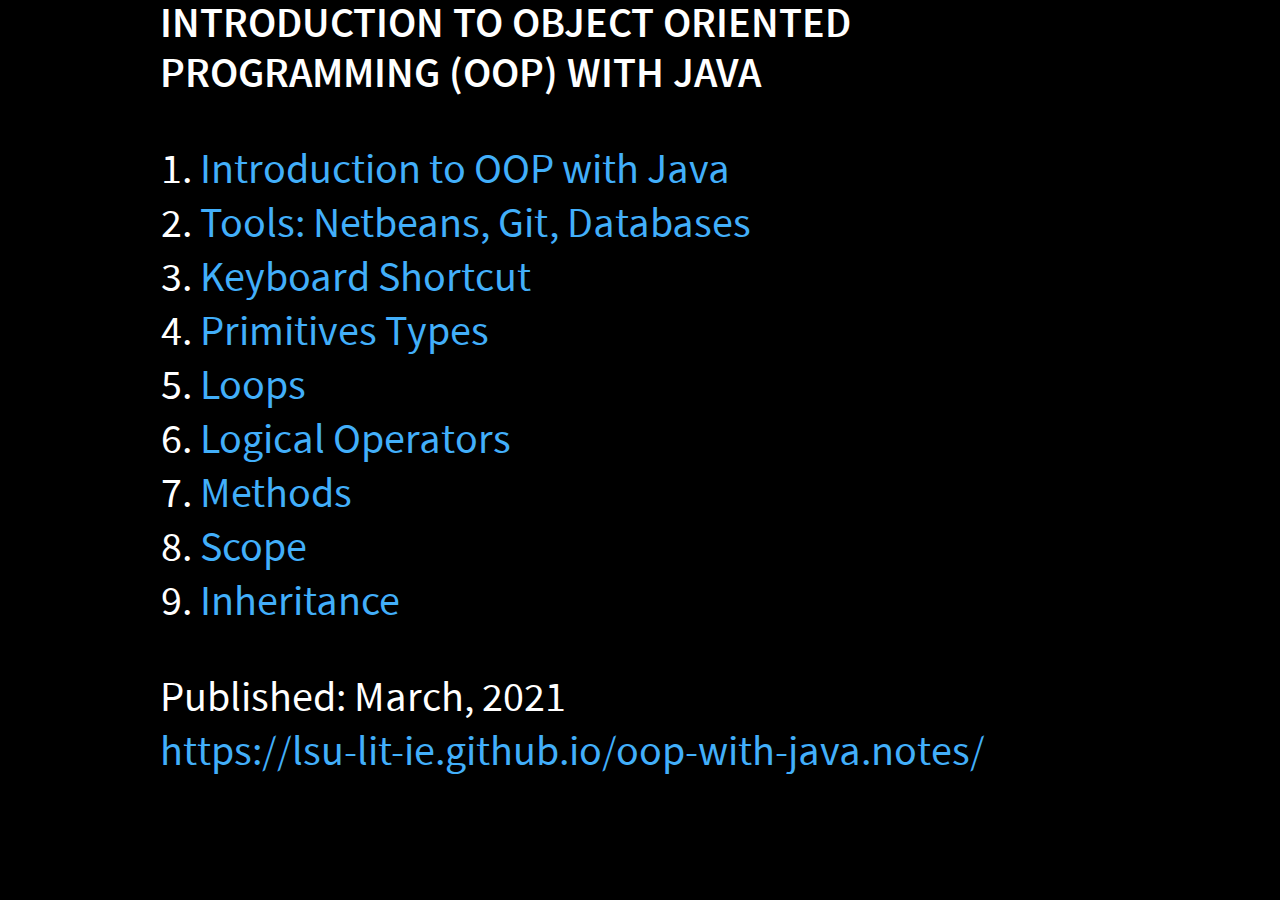
<file: index.html>
<!doctype html>
<html lang="en">

<head>
	<meta charset="utf-8" />
	<meta content="Mark Crowe, mark.crowe@lit.ie" name="author" />
	<meta content="March 24, 2021" name="date" />
	<meta content="Introduction to Object Oriented Programming with Java." name="description" />
	<meta content="Java, Object Oriented Programming, Programming" name="keywords" />
	<meta content="EN" name="language" />
	<meta content="General" name="rating" />
	<meta content="mark.crowe@lit.ie" name="reply-to" />
	<meta content="Wednesday, March 24th, 2021, 13:00" name="revised" />
	<meta content="index,follow" name="robots" />
	<meta content="Introduction to Object Oriented Programming with Java" name="subject" />
	<meta content="Introduction to Object Oriented Programming with Java" name="summary" />
	<meta content="Java" name="topic" />
	<meta content="width=device-width, initial-scale=1.0, maximum-scale=1.0, user-scalable=no" name="viewport" />
	<meta content="https://lsu-lit-ie.github.io/oop-with-java.notes/" name="url" />
	<link href="src/favicon/apple-touch-icon.png" rel="apple-touch-icon" sizes="120x120" />
	<link href="src/favicon/favicon-16x16.png" rel="icon" sizes="16x16" type="image/png" />
	<link href="src/favicon/favicon-32x32.png" rel="icon" sizes="32x32" type="image/png" />
	<link color="#d71d1e" href="src/favicon/safari-pinned-tab.svg" rel="mask-icon" />
	<link href="favicon.ico" rel="shortcut icon" />
	<link rel="stylesheet" href="reveal.js/dist/reset.css" />
	<link rel="stylesheet" href="reveal.js/dist/reveal.css" />
	<link rel="stylesheet" href="reveal.js/dist/theme/black.css" id="theme" />
	<link rel="stylesheet" href="reveal.js/plugin/highlight/monokai.css" id="highlight-theme" />
	<link rel="stylesheet" href="src/css/stylesheet.css" />
	<title>Introduction to Object Oriented Programming with Java</title>
</head>

<body class="title-page">
	<h1>Introduction to Object Oriented Programming (OOP) with Java</h1>
	<ol>
		<li><a href="introduction-to-oop-with-java.html">Introduction to OOP with Java</a></li>
		<li><a href="tools.html">Tools: Netbeans, Git, Databases</a></li>
		<li><a href="keyboard-shortcut.html">Keyboard Shortcut</a></li>
		<li><a href="primitives-types.html">Primitives Types</a></li>
		<li><a href="loops.html">Loops</a></li>
		<li><a href="logical-operators.html">Logical Operators</a></li>
		<li><a href="methods.html">Methods</a></li>
		<li><a href="scope.html">Scope</a></li>
		<li><a href="inheritance.html">Inheritance</a></li>
	</ol>
	<footer>
		<small>
			<time datetime="2021-03-01">Published: March, 2021</time><br />
		</small>
		<address>
			<small>
				<a href="https://lsu-lit-ie.github.io/oop-with-java.notes/" rel="bookmark">https://lsu-lit-ie.github.io/oop-with-java.notes/</a>
			</small>
		</address>
	</footer>
</body>

</html>
</file>
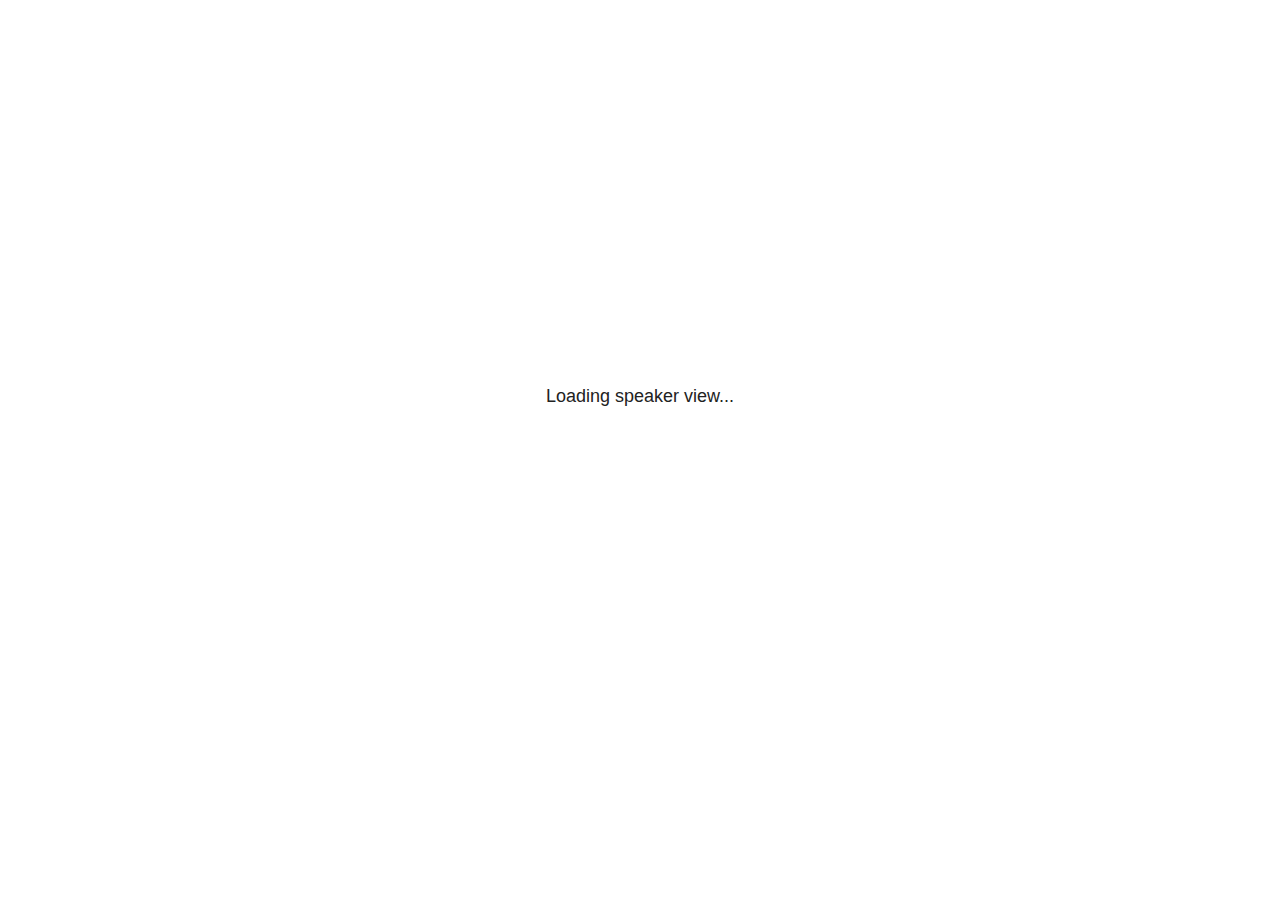
<file: reveal.js/plugin/notes/speaker-view.html>
<html lang="en">
	<head>
		<meta charset="utf-8">

		<title>reveal.js - Speaker View</title>

		<style>
			body {
				font-family: Helvetica;
				font-size: 18px;
			}

			#current-slide,
			#upcoming-slide,
			#speaker-controls {
				padding: 6px;
				box-sizing: border-box;
				-moz-box-sizing: border-box;
			}

			#current-slide iframe,
			#upcoming-slide iframe {
				width: 100%;
				height: 100%;
				border: 1px solid #ddd;
			}

			#current-slide .label,
			#upcoming-slide .label {
				position: absolute;
				top: 10px;
				left: 10px;
				z-index: 2;
			}

			#connection-status {
				position: absolute;
				top: 0;
				left: 0;
				width: 100%;
				height: 100%;
				z-index: 20;
				padding: 30% 20% 20% 20%;
				font-size: 18px;
				color: #222;
				background: #fff;
				text-align: center;
				box-sizing: border-box;
				line-height: 1.4;
			}

			.overlay-element {
				height: 34px;
				line-height: 34px;
				padding: 0 10px;
				text-shadow: none;
				background: rgba( 220, 220, 220, 0.8 );
				color: #222;
				font-size: 14px;
			}

			.overlay-element.interactive:hover {
				background: rgba( 220, 220, 220, 1 );
			}

			#current-slide {
				position: absolute;
				width: 60%;
				height: 100%;
				top: 0;
				left: 0;
				padding-right: 0;
			}

			#upcoming-slide {
				position: absolute;
				width: 40%;
				height: 40%;
				right: 0;
				top: 0;
			}

			/* Speaker controls */
			#speaker-controls {
				position: absolute;
				top: 40%;
				right: 0;
				width: 40%;
				height: 60%;
				overflow: auto;
				font-size: 18px;
			}

				.speaker-controls-time.hidden,
				.speaker-controls-notes.hidden {
					display: none;
				}

				.speaker-controls-time .label,
				.speaker-controls-pace .label,
				.speaker-controls-notes .label {
					text-transform: uppercase;
					font-weight: normal;
					font-size: 0.66em;
					color: #666;
					margin: 0;
				}

				.speaker-controls-time, .speaker-controls-pace {
					border-bottom: 1px solid rgba( 200, 200, 200, 0.5 );
					margin-bottom: 10px;
					padding: 10px 16px;
					padding-bottom: 20px;
					cursor: pointer;
				}

				.speaker-controls-time .reset-button {
					opacity: 0;
					float: right;
					color: #666;
					text-decoration: none;
				}
				.speaker-controls-time:hover .reset-button {
					opacity: 1;
				}

				.speaker-controls-time .timer,
				.speaker-controls-time .clock {
					width: 50%;
				}

				.speaker-controls-time .timer,
				.speaker-controls-time .clock,
				.speaker-controls-time .pacing .hours-value,
				.speaker-controls-time .pacing .minutes-value,
				.speaker-controls-time .pacing .seconds-value {
					font-size: 1.9em;
				}

				.speaker-controls-time .timer {
					float: left;
				}

				.speaker-controls-time .clock {
					float: right;
					text-align: right;
				}

				.speaker-controls-time span.mute {
					opacity: 0.3;
				}

				.speaker-controls-time .pacing-title {
					margin-top: 5px;
				}

				.speaker-controls-time .pacing.ahead {
					color: blue;
				}

				.speaker-controls-time .pacing.on-track {
					color: green;
				}

				.speaker-controls-time .pacing.behind {
					color: red;
				}

				.speaker-controls-notes {
					padding: 10px 16px;
				}

				.speaker-controls-notes .value {
					margin-top: 5px;
					line-height: 1.4;
					font-size: 1.2em;
				}

			/* Layout selector */
			#speaker-layout {
				position: absolute;
				top: 10px;
				right: 10px;
				color: #222;
				z-index: 10;
			}
				#speaker-layout select {
					position: absolute;
					width: 100%;
					height: 100%;
					top: 0;
					left: 0;
					border: 0;
					box-shadow: 0;
					cursor: pointer;
					opacity: 0;

					font-size: 1em;
					background-color: transparent;

					-moz-appearance: none;
					-webkit-appearance: none;
					-webkit-tap-highlight-color: rgba(0, 0, 0, 0);
				}

				#speaker-layout select:focus {
					outline: none;
					box-shadow: none;
				}

			.clear {
				clear: both;
			}

			/* Speaker layout: Wide */
			body[data-speaker-layout="wide"] #current-slide,
			body[data-speaker-layout="wide"] #upcoming-slide {
				width: 50%;
				height: 45%;
				padding: 6px;
			}

			body[data-speaker-layout="wide"] #current-slide {
				top: 0;
				left: 0;
			}

			body[data-speaker-layout="wide"] #upcoming-slide {
				top: 0;
				left: 50%;
			}

			body[data-speaker-layout="wide"] #speaker-controls {
				top: 45%;
				left: 0;
				width: 100%;
				height: 50%;
				font-size: 1.25em;
			}

			/* Speaker layout: Tall */
			body[data-speaker-layout="tall"] #current-slide,
			body[data-speaker-layout="tall"] #upcoming-slide {
				width: 45%;
				height: 50%;
				padding: 6px;
			}

			body[data-speaker-layout="tall"] #current-slide {
				top: 0;
				left: 0;
			}

			body[data-speaker-layout="tall"] #upcoming-slide {
				top: 50%;
				left: 0;
			}

			body[data-speaker-layout="tall"] #speaker-controls {
				padding-top: 40px;
				top: 0;
				left: 45%;
				width: 55%;
				height: 100%;
				font-size: 1.25em;
			}

			/* Speaker layout: Notes only */
			body[data-speaker-layout="notes-only"] #current-slide,
			body[data-speaker-layout="notes-only"] #upcoming-slide {
				display: none;
			}

			body[data-speaker-layout="notes-only"] #speaker-controls {
				padding-top: 40px;
				top: 0;
				left: 0;
				width: 100%;
				height: 100%;
				font-size: 1.25em;
			}

			@media screen and (max-width: 1080px) {
				body[data-speaker-layout="default"] #speaker-controls {
					font-size: 16px;
				}
			}

			@media screen and (max-width: 900px) {
				body[data-speaker-layout="default"] #speaker-controls {
					font-size: 14px;
				}
			}

			@media screen and (max-width: 800px) {
				body[data-speaker-layout="default"] #speaker-controls {
					font-size: 12px;
				}
			}

		</style>
	</head>

	<body>

		<div id="connection-status">Loading speaker view...</div>

		<div id="current-slide"></div>
		<div id="upcoming-slide"><span class="overlay-element label">Upcoming</span></div>
		<div id="speaker-controls">
			<div class="speaker-controls-time">
				<h4 class="label">Time <span class="reset-button">Click to Reset</span></h4>
				<div class="clock">
					<span class="clock-value">0:00 AM</span>
				</div>
				<div class="timer">
					<span class="hours-value">00</span><span class="minutes-value">:00</span><span class="seconds-value">:00</span>
				</div>
				<div class="clear"></div>

				<h4 class="label pacing-title" style="display: none">Pacing – Time to finish current slide</h4>
				<div class="pacing" style="display: none">
					<span class="hours-value">00</span><span class="minutes-value">:00</span><span class="seconds-value">:00</span>
				</div>
			</div>

			<div class="speaker-controls-notes hidden">
				<h4 class="label">Notes</h4>
				<div class="value"></div>
			</div>
		</div>
		<div id="speaker-layout" class="overlay-element interactive">
			<span class="speaker-layout-label"></span>
			<select class="speaker-layout-dropdown"></select>
		</div>

		<script>

			(function() {

				var notes,
					notesValue,
					currentState,
					currentSlide,
					upcomingSlide,
					layoutLabel,
					layoutDropdown,
					pendingCalls = {},
					lastRevealApiCallId = 0,
					connected = false;

				var SPEAKER_LAYOUTS = {
					'default': 'Default',
					'wide': 'Wide',
					'tall': 'Tall',
					'notes-only': 'Notes only'
				};

				setupLayout();

				var connectionStatus = document.querySelector( '#connection-status' );
				var connectionTimeout = setTimeout( function() {
					connectionStatus.innerHTML = 'Error connecting to main window.<br>Please try closing and reopening the speaker view.';
				}, 5000 );

				window.addEventListener( 'message', function( event ) {

					clearTimeout( connectionTimeout );
					connectionStatus.style.display = 'none';

					var data = JSON.parse( event.data );

					// The overview mode is only useful to the reveal.js instance
					// where navigation occurs so we don't sync it
					if( data.state ) delete data.state.overview;

					// Messages sent by the notes plugin inside of the main window
					if( data && data.namespace === 'reveal-notes' ) {
						if( data.type === 'connect' ) {
							handleConnectMessage( data );
						}
						else if( data.type === 'state' ) {
							handleStateMessage( data );
						}
						else if( data.type === 'return' ) {
							pendingCalls[data.callId](data.result);
							delete pendingCalls[data.callId];
						}
					}
					// Messages sent by the reveal.js inside of the current slide preview
					else if( data && data.namespace === 'reveal' ) {
						if( /ready/.test( data.eventName ) ) {
							// Send a message back to notify that the handshake is complete
							window.opener.postMessage( JSON.stringify({ namespace: 'reveal-notes', type: 'connected'} ), '*' );
						}
						else if( /slidechanged|fragmentshown|fragmenthidden|paused|resumed/.test( data.eventName ) && currentState !== JSON.stringify( data.state ) ) {

							window.opener.postMessage( JSON.stringify({ method: 'setState', args: [ data.state ]} ), '*' );

						}
					}

				} );

				/**
				 * Asynchronously calls the Reveal.js API of the main frame.
				 */
				function callRevealApi( methodName, methodArguments, callback ) {

					var callId = ++lastRevealApiCallId;
					pendingCalls[callId] = callback;
					window.opener.postMessage( JSON.stringify( {
						namespace: 'reveal-notes',
						type: 'call',
						callId: callId,
						methodName: methodName,
						arguments: methodArguments
					} ), '*' );

				}

				/**
				 * Called when the main window is trying to establish a
				 * connection.
				 */
				function handleConnectMessage( data ) {

					if( connected === false ) {
						connected = true;

						setupIframes( data );
						setupKeyboard();
						setupNotes();
						setupTimer();
					}

				}

				/**
				 * Called when the main window sends an updated state.
				 */
				function handleStateMessage( data ) {

					// Store the most recently set state to avoid circular loops
					// applying the same state
					currentState = JSON.stringify( data.state );

					// No need for updating the notes in case of fragment changes
					if ( data.notes ) {
						notes.classList.remove( 'hidden' );
						notesValue.style.whiteSpace = data.whitespace;
						if( data.markdown ) {
							notesValue.innerHTML = marked( data.notes );
						}
						else {
							notesValue.innerHTML = data.notes;
						}
					}
					else {
						notes.classList.add( 'hidden' );
					}

					// Update the note slides
					currentSlide.contentWindow.postMessage( JSON.stringify({ method: 'setState', args: [ data.state ] }), '*' );
					upcomingSlide.contentWindow.postMessage( JSON.stringify({ method: 'setState', args: [ data.state ] }), '*' );
					upcomingSlide.contentWindow.postMessage( JSON.stringify({ method: 'next' }), '*' );

				}

				// Limit to max one state update per X ms
				handleStateMessage = debounce( handleStateMessage, 200 );

				/**
				 * Forward keyboard events to the current slide window.
				 * This enables keyboard events to work even if focus
				 * isn't set on the current slide iframe.
				 *
				 * Block F5 default handling, it reloads and disconnects
				 * the speaker notes window.
				 */
				function setupKeyboard() {

					document.addEventListener( 'keydown', function( event ) {
						if( event.keyCode === 116 || ( event.metaKey && event.keyCode === 82 ) ) {
							event.preventDefault();
							return false;
						}
						currentSlide.contentWindow.postMessage( JSON.stringify({ method: 'triggerKey', args: [ event.keyCode ] }), '*' );
					} );

				}

				/**
				 * Creates the preview iframes.
				 */
				function setupIframes( data ) {

					var params = [
						'receiver',
						'progress=false',
						'history=false',
						'transition=none',
						'autoSlide=0',
						'backgroundTransition=none'
					].join( '&' );

					var urlSeparator = /\?/.test(data.url) ? '&' : '?';
					var hash = '#/' + data.state.indexh + '/' + data.state.indexv;
					var currentURL = data.url + urlSeparator + params + '&postMessageEvents=true' + hash;
					var upcomingURL = data.url + urlSeparator + params + '&controls=false' + hash;

					currentSlide = document.createElement( 'iframe' );
					currentSlide.setAttribute( 'width', 1280 );
					currentSlide.setAttribute( 'height', 1024 );
					currentSlide.setAttribute( 'src', currentURL );
					document.querySelector( '#current-slide' ).appendChild( currentSlide );

					upcomingSlide = document.createElement( 'iframe' );
					upcomingSlide.setAttribute( 'width', 640 );
					upcomingSlide.setAttribute( 'height', 512 );
					upcomingSlide.setAttribute( 'src', upcomingURL );
					document.querySelector( '#upcoming-slide' ).appendChild( upcomingSlide );

				}

				/**
				 * Setup the notes UI.
				 */
				function setupNotes() {

					notes = document.querySelector( '.speaker-controls-notes' );
					notesValue = document.querySelector( '.speaker-controls-notes .value' );

				}

				function getTimings( callback ) {

					callRevealApi( 'getSlidesAttributes', [], function ( slideAttributes ) {
						callRevealApi( 'getConfig', [], function ( config ) {
							var totalTime = config.totalTime;
							var minTimePerSlide = config.minimumTimePerSlide || 0;
							var defaultTiming = config.defaultTiming;
							if ((defaultTiming == null) && (totalTime == null)) {
								callback(null);
								return;
							}
							// Setting totalTime overrides defaultTiming
							if (totalTime) {
								defaultTiming = 0;
							}
							var timings = [];
							for ( var i in slideAttributes ) {
								var slide = slideAttributes[ i ];
								var timing = defaultTiming;
								if( slide.hasOwnProperty( 'data-timing' )) {
									var t = slide[ 'data-timing' ];
									timing = parseInt(t);
									if( isNaN(timing) ) {
										console.warn("Could not parse timing '" + t + "' of slide " + i + "; using default of " + defaultTiming);
										timing = defaultTiming;
									}
								}
								timings.push(timing);
							}
							if ( totalTime ) {
								// After we've allocated time to individual slides, we summarize it and
								// subtract it from the total time
								var remainingTime = totalTime - timings.reduce( function(a, b) { return a + b; }, 0 );
								// The remaining time is divided by the number of slides that have 0 seconds
								// allocated at the moment, giving the average time-per-slide on the remaining slides
								var remainingSlides = (timings.filter( function(x) { return x == 0 }) ).length
								var timePerSlide = Math.round( remainingTime / remainingSlides, 0 )
								// And now we replace every zero-value timing with that average
								timings = timings.map( function(x) { return (x==0 ? timePerSlide : x) } );
							}
							var slidesUnderMinimum = timings.filter( function(x) { return (x < minTimePerSlide) } ).length
							if ( slidesUnderMinimum ) {
								message = "The pacing time for " + slidesUnderMinimum + " slide(s) is under the configured minimum of " + minTimePerSlide + " seconds. Check the data-timing attribute on individual slides, or consider increasing the totalTime or minimumTimePerSlide configuration options (or removing some slides).";
								alert(message);
							}
							callback( timings );
						} );
					} );

				}

				/**
				 * Return the number of seconds allocated for presenting
				 * all slides up to and including this one.
				 */
				function getTimeAllocated( timings, callback ) {

					callRevealApi( 'getSlidePastCount', [], function ( currentSlide ) {
						var allocated = 0;
						for (var i in timings.slice(0, currentSlide + 1)) {
							allocated += timings[i];
						}
						callback( allocated );
					} );

				}

				/**
				 * Create the timer and clock and start updating them
				 * at an interval.
				 */
				function setupTimer() {

					var start = new Date(),
					timeEl = document.querySelector( '.speaker-controls-time' ),
					clockEl = timeEl.querySelector( '.clock-value' ),
					hoursEl = timeEl.querySelector( '.hours-value' ),
					minutesEl = timeEl.querySelector( '.minutes-value' ),
					secondsEl = timeEl.querySelector( '.seconds-value' ),
					pacingTitleEl = timeEl.querySelector( '.pacing-title' ),
					pacingEl = timeEl.querySelector( '.pacing' ),
					pacingHoursEl = pacingEl.querySelector( '.hours-value' ),
					pacingMinutesEl = pacingEl.querySelector( '.minutes-value' ),
					pacingSecondsEl = pacingEl.querySelector( '.seconds-value' );

					var timings = null;
					getTimings( function ( _timings ) {

						timings = _timings;
						if (_timings !== null) {
							pacingTitleEl.style.removeProperty('display');
							pacingEl.style.removeProperty('display');
						}

						// Update once directly
						_updateTimer();

						// Then update every second
						setInterval( _updateTimer, 1000 );

					} );


					function _resetTimer() {

						if (timings == null) {
							start = new Date();
							_updateTimer();
						}
						else {
							// Reset timer to beginning of current slide
							getTimeAllocated( timings, function ( slideEndTimingSeconds ) {
								var slideEndTiming = slideEndTimingSeconds * 1000;
								callRevealApi( 'getSlidePastCount', [], function ( currentSlide ) {
									var currentSlideTiming = timings[currentSlide] * 1000;
									var previousSlidesTiming = slideEndTiming - currentSlideTiming;
									var now = new Date();
									start = new Date(now.getTime() - previousSlidesTiming);
									_updateTimer();
								} );
							} );
						}

					}

					timeEl.addEventListener( 'click', function() {
						_resetTimer();
						return false;
					} );

					function _displayTime( hrEl, minEl, secEl, time) {

						var sign = Math.sign(time) == -1 ? "-" : "";
						time = Math.abs(Math.round(time / 1000));
						var seconds = time % 60;
						var minutes = Math.floor( time / 60 ) % 60 ;
						var hours = Math.floor( time / ( 60 * 60 )) ;
						hrEl.innerHTML = sign + zeroPadInteger( hours );
						if (hours == 0) {
							hrEl.classList.add( 'mute' );
						}
						else {
							hrEl.classList.remove( 'mute' );
						}
						minEl.innerHTML = ':' + zeroPadInteger( minutes );
						if (hours == 0 && minutes == 0) {
							minEl.classList.add( 'mute' );
						}
						else {
							minEl.classList.remove( 'mute' );
						}
						secEl.innerHTML = ':' + zeroPadInteger( seconds );
					}

					function _updateTimer() {

						var diff, hours, minutes, seconds,
						now = new Date();

						diff = now.getTime() - start.getTime();

						clockEl.innerHTML = now.toLocaleTimeString( 'en-US', { hour12: true, hour: '2-digit', minute:'2-digit' } );
						_displayTime( hoursEl, minutesEl, secondsEl, diff );
						if (timings !== null) {
							_updatePacing(diff);
						}

					}

					function _updatePacing(diff) {

						getTimeAllocated( timings, function ( slideEndTimingSeconds ) {
							var slideEndTiming = slideEndTimingSeconds * 1000;

							callRevealApi( 'getSlidePastCount', [], function ( currentSlide ) {
								var currentSlideTiming = timings[currentSlide] * 1000;
								var timeLeftCurrentSlide = slideEndTiming - diff;
								if (timeLeftCurrentSlide < 0) {
									pacingEl.className = 'pacing behind';
								}
								else if (timeLeftCurrentSlide < currentSlideTiming) {
									pacingEl.className = 'pacing on-track';
								}
								else {
									pacingEl.className = 'pacing ahead';
								}
								_displayTime( pacingHoursEl, pacingMinutesEl, pacingSecondsEl, timeLeftCurrentSlide );
							} );
						} );
					}

				}

				/**
				 * Sets up the speaker view layout and layout selector.
				 */
				function setupLayout() {

					layoutDropdown = document.querySelector( '.speaker-layout-dropdown' );
					layoutLabel = document.querySelector( '.speaker-layout-label' );

					// Render the list of available layouts
					for( var id in SPEAKER_LAYOUTS ) {
						var option = document.createElement( 'option' );
						option.setAttribute( 'value', id );
						option.textContent = SPEAKER_LAYOUTS[ id ];
						layoutDropdown.appendChild( option );
					}

					// Monitor the dropdown for changes
					layoutDropdown.addEventListener( 'change', function( event ) {

						setLayout( layoutDropdown.value );

					}, false );

					// Restore any currently persisted layout
					setLayout( getLayout() );

				}

				/**
				 * Sets a new speaker view layout. The layout is persisted
				 * in local storage.
				 */
				function setLayout( value ) {

					var title = SPEAKER_LAYOUTS[ value ];

					layoutLabel.innerHTML = 'Layout' + ( title ? ( ': ' + title ) : '' );
					layoutDropdown.value = value;

					document.body.setAttribute( 'data-speaker-layout', value );

					// Persist locally
					if( supportsLocalStorage() ) {
						window.localStorage.setItem( 'reveal-speaker-layout', value );
					}

				}

				/**
				 * Returns the ID of the most recently set speaker layout
				 * or our default layout if none has been set.
				 */
				function getLayout() {

					if( supportsLocalStorage() ) {
						var layout = window.localStorage.getItem( 'reveal-speaker-layout' );
						if( layout ) {
							return layout;
						}
					}

					// Default to the first record in the layouts hash
					for( var id in SPEAKER_LAYOUTS ) {
						return id;
					}

				}

				function supportsLocalStorage() {

					try {
						localStorage.setItem('test', 'test');
						localStorage.removeItem('test');
						return true;
					}
					catch( e ) {
						return false;
					}

				}

				function zeroPadInteger( num ) {

					var str = '00' + parseInt( num );
					return str.substring( str.length - 2 );

				}

				/**
				 * Limits the frequency at which a function can be called.
				 */
				function debounce( fn, ms ) {

					var lastTime = 0,
						timeout;

					return function() {

						var args = arguments;
						var context = this;

						clearTimeout( timeout );

						var timeSinceLastCall = Date.now() - lastTime;
						if( timeSinceLastCall > ms ) {
							fn.apply( context, args );
							lastTime = Date.now();
						}
						else {
							timeout = setTimeout( function() {
								fn.apply( context, args );
								lastTime = Date.now();
							}, ms - timeSinceLastCall );
						}

					}

				}

			})();

		</script>
	</body>
</html>
</file>
<file: reveal.js/dist/reveal.css>
/*!
* reveal.js 4.1.0
* https://revealjs.com
* MIT licensed
*
* Copyright (C) 2020 Hakim El Hattab, https://hakim.se
*/
.reveal .r-stretch,.reveal .stretch{max-width:none;max-height:none}.reveal pre.r-stretch code,.reveal pre.stretch code{height:100%;max-height:100%;box-sizing:border-box}.reveal .r-fit-text{display:inline-block;white-space:nowrap}.reveal .r-stack{display:grid}.reveal .r-stack>*{grid-area:1/1;margin:auto}.reveal .r-hstack,.reveal .r-vstack{display:flex}.reveal .r-hstack img,.reveal .r-hstack video,.reveal .r-vstack img,.reveal .r-vstack video{min-width:0;min-height:0;-o-object-fit:contain;object-fit:contain}.reveal .r-vstack{flex-direction:column;align-items:center;justify-content:center}.reveal .r-hstack{flex-direction:row;align-items:center;justify-content:center}.reveal .items-stretch{align-items:stretch}.reveal .items-start{align-items:flex-start}.reveal .items-center{align-items:center}.reveal .items-end{align-items:flex-end}.reveal .justify-between{justify-content:space-between}.reveal .justify-around{justify-content:space-around}.reveal .justify-start{justify-content:flex-start}.reveal .justify-center{justify-content:center}.reveal .justify-end{justify-content:flex-end}html.reveal-full-page{width:100%;height:100%;height:100vh;height:calc(var(--vh,1vh) * 100);overflow:hidden}.reveal-viewport{height:100%;overflow:hidden;position:relative;line-height:1;margin:0;background-color:#fff;color:#000}.reveal .slides section .fragment{opacity:0;visibility:hidden;transition:all .2s ease;will-change:opacity}.reveal .slides section .fragment.visible{opacity:1;visibility:inherit}.reveal .slides section .fragment.disabled{transition:none}.reveal .slides section .fragment.grow{opacity:1;visibility:inherit}.reveal .slides section .fragment.grow.visible{transform:scale(1.3)}.reveal .slides section .fragment.shrink{opacity:1;visibility:inherit}.reveal .slides section .fragment.shrink.visible{transform:scale(.7)}.reveal .slides section .fragment.zoom-in{transform:scale(.1)}.reveal .slides section .fragment.zoom-in.visible{transform:none}.reveal .slides section .fragment.fade-out{opacity:1;visibility:inherit}.reveal .slides section .fragment.fade-out.visible{opacity:0;visibility:hidden}.reveal .slides section .fragment.semi-fade-out{opacity:1;visibility:inherit}.reveal .slides section .fragment.semi-fade-out.visible{opacity:.5;visibility:inherit}.reveal .slides section .fragment.strike{opacity:1;visibility:inherit}.reveal .slides section .fragment.strike.visible{text-decoration:line-through}.reveal .slides section .fragment.fade-up{transform:translate(0,40px)}.reveal .slides section .fragment.fade-up.visible{transform:translate(0,0)}.reveal .slides section .fragment.fade-down{transform:translate(0,-40px)}.reveal .slides section .fragment.fade-down.visible{transform:translate(0,0)}.reveal .slides section .fragment.fade-right{transform:translate(-40px,0)}.reveal .slides section .fragment.fade-right.visible{transform:translate(0,0)}.reveal .slides section .fragment.fade-left{transform:translate(40px,0)}.reveal .slides section .fragment.fade-left.visible{transform:translate(0,0)}.reveal .slides section .fragment.current-visible,.reveal .slides section .fragment.fade-in-then-out{opacity:0;visibility:hidden}.reveal .slides section .fragment.current-visible.current-fragment,.reveal .slides section .fragment.fade-in-then-out.current-fragment{opacity:1;visibility:inherit}.reveal .slides section .fragment.fade-in-then-semi-out{opacity:0;visibility:hidden}.reveal .slides section .fragment.fade-in-then-semi-out.visible{opacity:.5;visibility:inherit}.reveal .slides section .fragment.fade-in-then-semi-out.current-fragment{opacity:1;visibility:inherit}.reveal .slides section .fragment.highlight-blue,.reveal .slides section .fragment.highlight-current-blue,.reveal .slides section .fragment.highlight-current-green,.reveal .slides section .fragment.highlight-current-red,.reveal .slides section .fragment.highlight-green,.reveal .slides section .fragment.highlight-red{opacity:1;visibility:inherit}.reveal .slides section .fragment.highlight-red.visible{color:#ff2c2d}.reveal .slides section .fragment.highlight-green.visible{color:#17ff2e}.reveal .slides section .fragment.highlight-blue.visible{color:#1b91ff}.reveal .slides section .fragment.highlight-current-red.current-fragment{color:#ff2c2d}.reveal .slides section .fragment.highlight-current-green.current-fragment{color:#17ff2e}.reveal .slides section .fragment.highlight-current-blue.current-fragment{color:#1b91ff}.reveal:after{content:"";font-style:italic}.reveal iframe{z-index:1}.reveal a{position:relative}@keyframes bounce-right{0%,10%,25%,40%,50%{transform:translateX(0)}20%{transform:translateX(10px)}30%{transform:translateX(-5px)}}@keyframes bounce-left{0%,10%,25%,40%,50%{transform:translateX(0)}20%{transform:translateX(-10px)}30%{transform:translateX(5px)}}@keyframes bounce-down{0%,10%,25%,40%,50%{transform:translateY(0)}20%{transform:translateY(10px)}30%{transform:translateY(-5px)}}.reveal .controls{display:none;position:absolute;top:auto;bottom:12px;right:12px;left:auto;z-index:11;color:#000;pointer-events:none;font-size:10px}.reveal .controls button{position:absolute;padding:0;background-color:transparent;border:0;outline:0;cursor:pointer;color:currentColor;transform:scale(.9999);transition:color .2s ease,opacity .2s ease,transform .2s ease;z-index:2;pointer-events:auto;font-size:inherit;visibility:hidden;opacity:0;-webkit-appearance:none;-webkit-tap-highlight-color:transparent}.reveal .controls .controls-arrow:after,.reveal .controls .controls-arrow:before{content:"";position:absolute;top:0;left:0;width:2.6em;height:.5em;border-radius:.25em;background-color:currentColor;transition:all .15s ease,background-color .8s ease;transform-origin:.2em 50%;will-change:transform}.reveal .controls .controls-arrow{position:relative;width:3.6em;height:3.6em}.reveal .controls .controls-arrow:before{transform:translateX(.5em) translateY(1.55em) rotate(45deg)}.reveal .controls .controls-arrow:after{transform:translateX(.5em) translateY(1.55em) rotate(-45deg)}.reveal .controls .controls-arrow:hover:before{transform:translateX(.5em) translateY(1.55em) rotate(40deg)}.reveal .controls .controls-arrow:hover:after{transform:translateX(.5em) translateY(1.55em) rotate(-40deg)}.reveal .controls .controls-arrow:active:before{transform:translateX(.5em) translateY(1.55em) rotate(36deg)}.reveal .controls .controls-arrow:active:after{transform:translateX(.5em) translateY(1.55em) rotate(-36deg)}.reveal .controls .navigate-left{right:6.4em;bottom:3.2em;transform:translateX(-10px)}.reveal .controls .navigate-left.highlight{animation:bounce-left 2s 50 both ease-out}.reveal .controls .navigate-right{right:0;bottom:3.2em;transform:translateX(10px)}.reveal .controls .navigate-right .controls-arrow{transform:rotate(180deg)}.reveal .controls .navigate-right.highlight{animation:bounce-right 2s 50 both ease-out}.reveal .controls .navigate-up{right:3.2em;bottom:6.4em;transform:translateY(-10px)}.reveal .controls .navigate-up .controls-arrow{transform:rotate(90deg)}.reveal .controls .navigate-down{right:3.2em;bottom:-1.4em;padding-bottom:1.4em;transform:translateY(10px)}.reveal .controls .navigate-down .controls-arrow{transform:rotate(-90deg)}.reveal .controls .navigate-down.highlight{animation:bounce-down 2s 50 both ease-out}.reveal .controls[data-controls-back-arrows=faded] .navigate-up.enabled{opacity:.3}.reveal .controls[data-controls-back-arrows=faded] .navigate-up.enabled:hover{opacity:1}.reveal .controls[data-controls-back-arrows=hidden] .navigate-up.enabled{opacity:0;visibility:hidden}.reveal .controls .enabled{visibility:visible;opacity:.9;cursor:pointer;transform:none}.reveal .controls .enabled.fragmented{opacity:.5}.reveal .controls .enabled.fragmented:hover,.reveal .controls .enabled:hover{opacity:1}.reveal:not(.rtl) .controls[data-controls-back-arrows=faded] .navigate-left.enabled{opacity:.3}.reveal:not(.rtl) .controls[data-controls-back-arrows=faded] .navigate-left.enabled:hover{opacity:1}.reveal:not(.rtl) .controls[data-controls-back-arrows=hidden] .navigate-left.enabled{opacity:0;visibility:hidden}.reveal.rtl .controls[data-controls-back-arrows=faded] .navigate-right.enabled{opacity:.3}.reveal.rtl .controls[data-controls-back-arrows=faded] .navigate-right.enabled:hover{opacity:1}.reveal.rtl .controls[data-controls-back-arrows=hidden] .navigate-right.enabled{opacity:0;visibility:hidden}.reveal[data-navigation-mode=linear].has-horizontal-slides .navigate-down,.reveal[data-navigation-mode=linear].has-horizontal-slides .navigate-up{display:none}.reveal:not(.has-vertical-slides) .controls .navigate-left,.reveal[data-navigation-mode=linear].has-horizontal-slides .navigate-left{bottom:1.4em;right:5.5em}.reveal:not(.has-vertical-slides) .controls .navigate-right,.reveal[data-navigation-mode=linear].has-horizontal-slides .navigate-right{bottom:1.4em;right:.5em}.reveal:not(.has-horizontal-slides) .controls .navigate-up{right:1.4em;bottom:5em}.reveal:not(.has-horizontal-slides) .controls .navigate-down{right:1.4em;bottom:.5em}.reveal.has-dark-background .controls{color:#fff}.reveal.has-light-background .controls{color:#000}.reveal.no-hover .controls .controls-arrow:active:before,.reveal.no-hover .controls .controls-arrow:hover:before{transform:translateX(.5em) translateY(1.55em) rotate(45deg)}.reveal.no-hover .controls .controls-arrow:active:after,.reveal.no-hover .controls .controls-arrow:hover:after{transform:translateX(.5em) translateY(1.55em) rotate(-45deg)}@media screen and (min-width:500px){.reveal .controls[data-controls-layout=edges]{top:0;right:0;bottom:0;left:0}.reveal .controls[data-controls-layout=edges] .navigate-down,.reveal .controls[data-controls-layout=edges] .navigate-left,.reveal .controls[data-controls-layout=edges] .navigate-right,.reveal .controls[data-controls-layout=edges] .navigate-up{bottom:auto;right:auto}.reveal .controls[data-controls-layout=edges] .navigate-left{top:50%;left:.8em;margin-top:-1.8em}.reveal .controls[data-controls-layout=edges] .navigate-right{top:50%;right:.8em;margin-top:-1.8em}.reveal .controls[data-controls-layout=edges] .navigate-up{top:.8em;left:50%;margin-left:-1.8em}.reveal .controls[data-controls-layout=edges] .navigate-down{bottom:-.3em;left:50%;margin-left:-1.8em}}.reveal .progress{position:absolute;display:none;height:3px;width:100%;bottom:0;left:0;z-index:10;background-color:rgba(0,0,0,.2);color:#fff}.reveal .progress:after{content:"";display:block;position:absolute;height:10px;width:100%;top:-10px}.reveal .progress span{display:block;height:100%;width:100%;background-color:currentColor;transition:transform .8s cubic-bezier(.26,.86,.44,.985);transform-origin:0 0;transform:scaleX(0)}.reveal .slide-number{position:absolute;display:block;right:8px;bottom:8px;z-index:31;font-family:Helvetica,sans-serif;font-size:12px;line-height:1;color:#fff;background-color:rgba(0,0,0,.4);padding:5px}.reveal .slide-number a{color:currentColor}.reveal .slide-number-delimiter{margin:0 3px}.reveal{position:relative;width:100%;height:100%;overflow:hidden;touch-action:pinch-zoom}.reveal.embedded{touch-action:pan-y}.reveal .slides{position:absolute;width:100%;height:100%;top:0;right:0;bottom:0;left:0;margin:auto;pointer-events:none;overflow:visible;z-index:1;text-align:center;perspective:600px;perspective-origin:50% 40%}.reveal .slides>section{perspective:600px}.reveal .slides>section,.reveal .slides>section>section{display:none;position:absolute;width:100%;pointer-events:auto;z-index:10;transform-style:flat;transition:transform-origin .8s cubic-bezier(.26,.86,.44,.985),transform .8s cubic-bezier(.26,.86,.44,.985),visibility .8s cubic-bezier(.26,.86,.44,.985),opacity .8s cubic-bezier(.26,.86,.44,.985)}.reveal[data-transition-speed=fast] .slides section{transition-duration:.4s}.reveal[data-transition-speed=slow] .slides section{transition-duration:1.2s}.reveal .slides section[data-transition-speed=fast]{transition-duration:.4s}.reveal .slides section[data-transition-speed=slow]{transition-duration:1.2s}.reveal .slides>section.stack{padding-top:0;padding-bottom:0;pointer-events:none;height:100%}.reveal .slides>section.present,.reveal .slides>section>section.present{display:block;z-index:11;opacity:1}.reveal .slides>section:empty,.reveal .slides>section>section:empty,.reveal .slides>section>section[data-background-interactive],.reveal .slides>section[data-background-interactive]{pointer-events:none}.reveal.center,.reveal.center .slides,.reveal.center .slides section{min-height:0!important}.reveal .slides>section:not(.present),.reveal .slides>section>section:not(.present){pointer-events:none}.reveal.overview .slides>section,.reveal.overview .slides>section>section{pointer-events:auto}.reveal .slides>section.future,.reveal .slides>section.past,.reveal .slides>section>section.future,.reveal .slides>section>section.past{opacity:0}.reveal.slide section{-webkit-backface-visibility:hidden;backface-visibility:hidden}.reveal .slides>section[data-transition=slide].past,.reveal .slides>section[data-transition~=slide-out].past,.reveal.slide .slides>section:not([data-transition]).past{transform:translate(-150%,0)}.reveal .slides>section[data-transition=slide].future,.reveal .slides>section[data-transition~=slide-in].future,.reveal.slide .slides>section:not([data-transition]).future{transform:translate(150%,0)}.reveal .slides>section>section[data-transition=slide].past,.reveal .slides>section>section[data-transition~=slide-out].past,.reveal.slide .slides>section>section:not([data-transition]).past{transform:translate(0,-150%)}.reveal .slides>section>section[data-transition=slide].future,.reveal .slides>section>section[data-transition~=slide-in].future,.reveal.slide .slides>section>section:not([data-transition]).future{transform:translate(0,150%)}.reveal.linear section{-webkit-backface-visibility:hidden;backface-visibility:hidden}.reveal .slides>section[data-transition=linear].past,.reveal .slides>section[data-transition~=linear-out].past,.reveal.linear .slides>section:not([data-transition]).past{transform:translate(-150%,0)}.reveal .slides>section[data-transition=linear].future,.reveal .slides>section[data-transition~=linear-in].future,.reveal.linear .slides>section:not([data-transition]).future{transform:translate(150%,0)}.reveal .slides>section>section[data-transition=linear].past,.reveal .slides>section>section[data-transition~=linear-out].past,.reveal.linear .slides>section>section:not([data-transition]).past{transform:translate(0,-150%)}.reveal .slides>section>section[data-transition=linear].future,.reveal .slides>section>section[data-transition~=linear-in].future,.reveal.linear .slides>section>section:not([data-transition]).future{transform:translate(0,150%)}.reveal .slides section[data-transition=default].stack,.reveal.default .slides section.stack{transform-style:preserve-3d}.reveal .slides>section[data-transition=default].past,.reveal .slides>section[data-transition~=default-out].past,.reveal.default .slides>section:not([data-transition]).past{transform:translate3d(-100%,0,0) rotateY(-90deg) translate3d(-100%,0,0)}.reveal .slides>section[data-transition=default].future,.reveal .slides>section[data-transition~=default-in].future,.reveal.default .slides>section:not([data-transition]).future{transform:translate3d(100%,0,0) rotateY(90deg) translate3d(100%,0,0)}.reveal .slides>section>section[data-transition=default].past,.reveal .slides>section>section[data-transition~=default-out].past,.reveal.default .slides>section>section:not([data-transition]).past{transform:translate3d(0,-300px,0) rotateX(70deg) translate3d(0,-300px,0)}.reveal .slides>section>section[data-transition=default].future,.reveal .slides>section>section[data-transition~=default-in].future,.reveal.default .slides>section>section:not([data-transition]).future{transform:translate3d(0,300px,0) rotateX(-70deg) translate3d(0,300px,0)}.reveal .slides section[data-transition=convex].stack,.reveal.convex .slides section.stack{transform-style:preserve-3d}.reveal .slides>section[data-transition=convex].past,.reveal .slides>section[data-transition~=convex-out].past,.reveal.convex .slides>section:not([data-transition]).past{transform:translate3d(-100%,0,0) rotateY(-90deg) translate3d(-100%,0,0)}.reveal .slides>section[data-transition=convex].future,.reveal .slides>section[data-transition~=convex-in].future,.reveal.convex .slides>section:not([data-transition]).future{transform:translate3d(100%,0,0) rotateY(90deg) translate3d(100%,0,0)}.reveal .slides>section>section[data-transition=convex].past,.reveal .slides>section>section[data-transition~=convex-out].past,.reveal.convex .slides>section>section:not([data-transition]).past{transform:translate3d(0,-300px,0) rotateX(70deg) translate3d(0,-300px,0)}.reveal .slides>section>section[data-transition=convex].future,.reveal .slides>section>section[data-transition~=convex-in].future,.reveal.convex .slides>section>section:not([data-transition]).future{transform:translate3d(0,300px,0) rotateX(-70deg) translate3d(0,300px,0)}.reveal .slides section[data-transition=concave].stack,.reveal.concave .slides section.stack{transform-style:preserve-3d}.reveal .slides>section[data-transition=concave].past,.reveal .slides>section[data-transition~=concave-out].past,.reveal.concave .slides>section:not([data-transition]).past{transform:translate3d(-100%,0,0) rotateY(90deg) translate3d(-100%,0,0)}.reveal .slides>section[data-transition=concave].future,.reveal .slides>section[data-transition~=concave-in].future,.reveal.concave .slides>section:not([data-transition]).future{transform:translate3d(100%,0,0) rotateY(-90deg) translate3d(100%,0,0)}.reveal .slides>section>section[data-transition=concave].past,.reveal .slides>section>section[data-transition~=concave-out].past,.reveal.concave .slides>section>section:not([data-transition]).past{transform:translate3d(0,-80%,0) rotateX(-70deg) translate3d(0,-80%,0)}.reveal .slides>section>section[data-transition=concave].future,.reveal .slides>section>section[data-transition~=concave-in].future,.reveal.concave .slides>section>section:not([data-transition]).future{transform:translate3d(0,80%,0) rotateX(70deg) translate3d(0,80%,0)}.reveal .slides section[data-transition=zoom],.reveal.zoom .slides section:not([data-transition]){transition-timing-function:ease}.reveal .slides>section[data-transition=zoom].past,.reveal .slides>section[data-transition~=zoom-out].past,.reveal.zoom .slides>section:not([data-transition]).past{visibility:hidden;transform:scale(16)}.reveal .slides>section[data-transition=zoom].future,.reveal .slides>section[data-transition~=zoom-in].future,.reveal.zoom .slides>section:not([data-transition]).future{visibility:hidden;transform:scale(.2)}.reveal .slides>section>section[data-transition=zoom].past,.reveal .slides>section>section[data-transition~=zoom-out].past,.reveal.zoom .slides>section>section:not([data-transition]).past{transform:scale(16)}.reveal .slides>section>section[data-transition=zoom].future,.reveal .slides>section>section[data-transition~=zoom-in].future,.reveal.zoom .slides>section>section:not([data-transition]).future{transform:scale(.2)}.reveal.cube .slides{perspective:1300px}.reveal.cube .slides section{padding:30px;min-height:700px;-webkit-backface-visibility:hidden;backface-visibility:hidden;box-sizing:border-box;transform-style:preserve-3d}.reveal.center.cube .slides section{min-height:0}.reveal.cube .slides section:not(.stack):before{content:"";position:absolute;display:block;width:100%;height:100%;left:0;top:0;background:rgba(0,0,0,.1);border-radius:4px;transform:translateZ(-20px)}.reveal.cube .slides section:not(.stack):after{content:"";position:absolute;display:block;width:90%;height:30px;left:5%;bottom:0;background:0 0;z-index:1;border-radius:4px;box-shadow:0 95px 25px rgba(0,0,0,.2);transform:translateZ(-90px) rotateX(65deg)}.reveal.cube .slides>section.stack{padding:0;background:0 0}.reveal.cube .slides>section.past{transform-origin:100% 0;transform:translate3d(-100%,0,0) rotateY(-90deg)}.reveal.cube .slides>section.future{transform-origin:0 0;transform:translate3d(100%,0,0) rotateY(90deg)}.reveal.cube .slides>section>section.past{transform-origin:0 100%;transform:translate3d(0,-100%,0) rotateX(90deg)}.reveal.cube .slides>section>section.future{transform-origin:0 0;transform:translate3d(0,100%,0) rotateX(-90deg)}.reveal.page .slides{perspective-origin:0 50%;perspective:3000px}.reveal.page .slides section{padding:30px;min-height:700px;box-sizing:border-box;transform-style:preserve-3d}.reveal.page .slides section.past{z-index:12}.reveal.page .slides section:not(.stack):before{content:"";position:absolute;display:block;width:100%;height:100%;left:0;top:0;background:rgba(0,0,0,.1);transform:translateZ(-20px)}.reveal.page .slides section:not(.stack):after{content:"";position:absolute;display:block;width:90%;height:30px;left:5%;bottom:0;background:0 0;z-index:1;border-radius:4px;box-shadow:0 95px 25px rgba(0,0,0,.2);-webkit-transform:translateZ(-90px) rotateX(65deg)}.reveal.page .slides>section.stack{padding:0;background:0 0}.reveal.page .slides>section.past{transform-origin:0 0;transform:translate3d(-40%,0,0) rotateY(-80deg)}.reveal.page .slides>section.future{transform-origin:100% 0;transform:translate3d(0,0,0)}.reveal.page .slides>section>section.past{transform-origin:0 0;transform:translate3d(0,-40%,0) rotateX(80deg)}.reveal.page .slides>section>section.future{transform-origin:0 100%;transform:translate3d(0,0,0)}.reveal .slides section[data-transition=fade],.reveal.fade .slides section:not([data-transition]),.reveal.fade .slides>section>section:not([data-transition]){transform:none;transition:opacity .5s}.reveal.fade.overview .slides section,.reveal.fade.overview .slides>section>section{transition:none}.reveal .slides section[data-transition=none],.reveal.none .slides section:not([data-transition]){transform:none;transition:none}.reveal .pause-overlay{position:absolute;top:0;left:0;width:100%;height:100%;background:#000;visibility:hidden;opacity:0;z-index:100;transition:all 1s ease}.reveal .pause-overlay .resume-button{position:absolute;bottom:20px;right:20px;color:#ccc;border-radius:2px;padding:6px 14px;border:2px solid #ccc;font-size:16px;background:0 0;cursor:pointer}.reveal .pause-overlay .resume-button:hover{color:#fff;border-color:#fff}.reveal.paused .pause-overlay{visibility:visible;opacity:1}.reveal .no-transition,.reveal .no-transition *,.reveal .slides.disable-slide-transitions section{transition:none!important}.reveal .slides.disable-slide-transitions section{transform:none!important}.reveal .backgrounds{position:absolute;width:100%;height:100%;top:0;left:0;perspective:600px}.reveal .slide-background{display:none;position:absolute;width:100%;height:100%;opacity:0;visibility:hidden;overflow:hidden;background-color:rgba(0,0,0,0);transition:all .8s cubic-bezier(.26,.86,.44,.985)}.reveal .slide-background-content{position:absolute;width:100%;height:100%;background-position:50% 50%;background-repeat:no-repeat;background-size:cover}.reveal .slide-background.stack{display:block}.reveal .slide-background.present{opacity:1;visibility:visible;z-index:2}.print-pdf .reveal .slide-background{opacity:1!important;visibility:visible!important}.reveal .slide-background video{position:absolute;width:100%;height:100%;max-width:none;max-height:none;top:0;left:0;-o-object-fit:cover;object-fit:cover}.reveal .slide-background[data-background-size=contain] video{-o-object-fit:contain;object-fit:contain}.reveal>.backgrounds .slide-background[data-background-transition=none],.reveal[data-background-transition=none]>.backgrounds .slide-background:not([data-background-transition]){transition:none}.reveal>.backgrounds .slide-background[data-background-transition=slide],.reveal[data-background-transition=slide]>.backgrounds .slide-background:not([data-background-transition]){opacity:1;-webkit-backface-visibility:hidden;backface-visibility:hidden}.reveal>.backgrounds .slide-background.past[data-background-transition=slide],.reveal[data-background-transition=slide]>.backgrounds .slide-background.past:not([data-background-transition]){transform:translate(-100%,0)}.reveal>.backgrounds .slide-background.future[data-background-transition=slide],.reveal[data-background-transition=slide]>.backgrounds .slide-background.future:not([data-background-transition]){transform:translate(100%,0)}.reveal>.backgrounds .slide-background>.slide-background.past[data-background-transition=slide],.reveal[data-background-transition=slide]>.backgrounds .slide-background>.slide-background.past:not([data-background-transition]){transform:translate(0,-100%)}.reveal>.backgrounds .slide-background>.slide-background.future[data-background-transition=slide],.reveal[data-background-transition=slide]>.backgrounds .slide-background>.slide-background.future:not([data-background-transition]){transform:translate(0,100%)}.reveal>.backgrounds .slide-background.past[data-background-transition=convex],.reveal[data-background-transition=convex]>.backgrounds .slide-background.past:not([data-background-transition]){opacity:0;transform:translate3d(-100%,0,0) rotateY(-90deg) translate3d(-100%,0,0)}.reveal>.backgrounds .slide-background.future[data-background-transition=convex],.reveal[data-background-transition=convex]>.backgrounds .slide-background.future:not([data-background-transition]){opacity:0;transform:translate3d(100%,0,0) rotateY(90deg) translate3d(100%,0,0)}.reveal>.backgrounds .slide-background>.slide-background.past[data-background-transition=convex],.reveal[data-background-transition=convex]>.backgrounds .slide-background>.slide-background.past:not([data-background-transition]){opacity:0;transform:translate3d(0,-100%,0) rotateX(90deg) translate3d(0,-100%,0)}.reveal>.backgrounds .slide-background>.slide-background.future[data-background-transition=convex],.reveal[data-background-transition=convex]>.backgrounds .slide-background>.slide-background.future:not([data-background-transition]){opacity:0;transform:translate3d(0,100%,0) rotateX(-90deg) translate3d(0,100%,0)}.reveal>.backgrounds .slide-background.past[data-background-transition=concave],.reveal[data-background-transition=concave]>.backgrounds .slide-background.past:not([data-background-transition]){opacity:0;transform:translate3d(-100%,0,0) rotateY(90deg) translate3d(-100%,0,0)}.reveal>.backgrounds .slide-background.future[data-background-transition=concave],.reveal[data-background-transition=concave]>.backgrounds .slide-background.future:not([data-background-transition]){opacity:0;transform:translate3d(100%,0,0) rotateY(-90deg) translate3d(100%,0,0)}.reveal>.backgrounds .slide-background>.slide-background.past[data-background-transition=concave],.reveal[data-background-transition=concave]>.backgrounds .slide-background>.slide-background.past:not([data-background-transition]){opacity:0;transform:translate3d(0,-100%,0) rotateX(-90deg) translate3d(0,-100%,0)}.reveal>.backgrounds .slide-background>.slide-background.future[data-background-transition=concave],.reveal[data-background-transition=concave]>.backgrounds .slide-background>.slide-background.future:not([data-background-transition]){opacity:0;transform:translate3d(0,100%,0) rotateX(90deg) translate3d(0,100%,0)}.reveal>.backgrounds .slide-background[data-background-transition=zoom],.reveal[data-background-transition=zoom]>.backgrounds .slide-background:not([data-background-transition]){transition-timing-function:ease}.reveal>.backgrounds .slide-background.past[data-background-transition=zoom],.reveal[data-background-transition=zoom]>.backgrounds .slide-background.past:not([data-background-transition]){opacity:0;visibility:hidden;transform:scale(16)}.reveal>.backgrounds .slide-background.future[data-background-transition=zoom],.reveal[data-background-transition=zoom]>.backgrounds .slide-background.future:not([data-background-transition]){opacity:0;visibility:hidden;transform:scale(.2)}.reveal>.backgrounds .slide-background>.slide-background.past[data-background-transition=zoom],.reveal[data-background-transition=zoom]>.backgrounds .slide-background>.slide-background.past:not([data-background-transition]){opacity:0;visibility:hidden;transform:scale(16)}.reveal>.backgrounds .slide-background>.slide-background.future[data-background-transition=zoom],.reveal[data-background-transition=zoom]>.backgrounds .slide-background>.slide-background.future:not([data-background-transition]){opacity:0;visibility:hidden;transform:scale(.2)}.reveal[data-transition-speed=fast]>.backgrounds .slide-background{transition-duration:.4s}.reveal[data-transition-speed=slow]>.backgrounds .slide-background{transition-duration:1.2s}.reveal [data-auto-animate-target^=unmatched]{will-change:opacity}.reveal section[data-auto-animate]:not(.stack):not([data-auto-animate=running]) [data-auto-animate-target^=unmatched]{opacity:0}.reveal.overview{perspective-origin:50% 50%;perspective:700px}.reveal.overview .slides{-moz-transform-style:preserve-3d}.reveal.overview .slides section{height:100%;top:0!important;opacity:1!important;overflow:hidden;visibility:visible!important;cursor:pointer;box-sizing:border-box}.reveal.overview .slides section.present,.reveal.overview .slides section:hover{outline:10px solid rgba(150,150,150,.4);outline-offset:10px}.reveal.overview .slides section .fragment{opacity:1;transition:none}.reveal.overview .slides section:after,.reveal.overview .slides section:before{display:none!important}.reveal.overview .slides>section.stack{padding:0;top:0!important;background:0 0;outline:0;overflow:visible}.reveal.overview .backgrounds{perspective:inherit;-moz-transform-style:preserve-3d}.reveal.overview .backgrounds .slide-background{opacity:1;visibility:visible;outline:10px solid rgba(150,150,150,.1);outline-offset:10px}.reveal.overview .backgrounds .slide-background.stack{overflow:visible}.reveal.overview .slides section,.reveal.overview-deactivating .slides section{transition:none}.reveal.overview .backgrounds .slide-background,.reveal.overview-deactivating .backgrounds .slide-background{transition:none}.reveal.rtl .slides,.reveal.rtl .slides h1,.reveal.rtl .slides h2,.reveal.rtl .slides h3,.reveal.rtl .slides h4,.reveal.rtl .slides h5,.reveal.rtl .slides h6{direction:rtl;font-family:sans-serif}.reveal.rtl code,.reveal.rtl pre{direction:ltr}.reveal.rtl ol,.reveal.rtl ul{text-align:right}.reveal.rtl .progress span{transform-origin:100% 0}.reveal.has-parallax-background .backgrounds{transition:all .8s ease}.reveal.has-parallax-background[data-transition-speed=fast] .backgrounds{transition-duration:.4s}.reveal.has-parallax-background[data-transition-speed=slow] .backgrounds{transition-duration:1.2s}.reveal>.overlay{position:absolute;top:0;left:0;width:100%;height:100%;z-index:1000;background:rgba(0,0,0,.9);transition:all .3s ease}.reveal>.overlay .spinner{position:absolute;display:block;top:50%;left:50%;width:32px;height:32px;margin:-16px 0 0 -16px;z-index:10;background-image:url([data-uri]%2F%2F%2F6%2Bvr8nJybW1tcDAwOjo6Nvb26ioqKOjo7Ozs%2FLy8vz8%2FAAAAAAAAAAAACH%2FC05FVFNDQVBFMi4wAwEAAAAh%2FhpDcmVhdGVkIHdpdGggYWpheGxvYWQuaW5mbwAh%[base64]%2FV%2FnmOM82XiHRLYKhKP1oZmADdEAAAh%2BQQJCgAAACwAAAAAIAAgAAAE6hDISWlZpOrNp1lGNRSdRpDUolIGw5RUYhhHukqFu8DsrEyqnWThGvAmhVlteBvojpTDDBUEIFwMFBRAmBkSgOrBFZogCASwBDEY%2FCZSg7GSE0gSCjQBMVG023xWBhklAnoEdhQEfyNqMIcKjhRsjEdnezB%2BA4k8gTwJhFuiW4dokXiloUepBAp5qaKpp6%2BHo7aWW54wl7obvEe0kRuoplCGepwSx2jJvqHEmGt6whJpGpfJCHmOoNHKaHx61WiSR92E4lbFoq%2BB6QDtuetcaBPnW6%2BO7wDHpIiK9SaVK5GgV543tzjgGcghAgAh%[base64]%2B%2BG%2Bw48edZPK%2BM6hLJpQg484enXIdQFSS1u6UhksENEQAAIfkECQoAAAAsAAAAACAAIAAABOcQyEmpGKLqzWcZRVUQnZYg1aBSh2GUVEIQ2aQOE%2BG%2BcD4ntpWkZQj1JIiZIogDFFyHI0UxQwFugMSOFIPJftfVAEoZLBbcLEFhlQiqGp1Vd140AUklUN3eCA51C1EWMzMCezCBBmkxVIVHBWd3HHl9JQOIJSdSnJ0TDKChCwUJjoWMPaGqDKannasMo6WnM562R5YluZRwur0wpgqZE7NKUm%2BFNRPIhjBJxKZteWuIBMN4zRMIVIhffcgojwCF117i4nlLnY5ztRLsnOk%2BaV%2BoJY7V7m76PdkS4trKcdg0Zc0tTcKkRAAAIfkECQoAAAAsAAAAACAAIAAABO4QyEkpKqjqzScpRaVkXZWQEximw1BSCUEIlDohrft6cpKCk5xid5MNJTaAIkekKGQkWyKHkvhKsR7ARmitkAYDYRIbUQRQjWBwJRzChi9CRlBcY1UN4g0%[base64]%[base64]%2BE71SRQeyqUToLA7VxF0JDyIQh%2FMVVPMt1ECZlfcjZJ9mIKoaTl1MRIl5o4CUKXOwmyrCInCKqcWtvadL2SYhyASyNDJ0uIiRMDjI0Fd30%2FiI2UA5GSS5UDj2l6NoqgOgN4gksEBgYFf0FDqKgHnyZ9OX8HrgYHdHpcHQULXAS2qKpENRg7eAMLC7kTBaixUYFkKAzWAAnLC7FLVxLWDBLKCwaKTULgEwbLA4hJtOkSBNqITT3xEgfLpBtzE%2FjiuL04RGEBgwWhShRgQExHBAAh%2BQQJCgAAACwAAAAAIAAgAAAE7xDISWlSqerNpyJKhWRdlSAVoVLCWk6JKlAqAavhO9UkUHsqlE6CwO1cRdCQ8iEIfzFVTzLdRAmZX3I2SfZiCqGk5dTESJeaOAlClzsJsqwiJwiqnFrb2nS9kmIcgEsjQydLiIlHehhpejaIjzh9eomSjZR%[base64]%2BE71SRQeyqUToLA7VxF0JDyIQh%[base64]%2BE71SRQeyqUToLA7VxF0JDyIQh%2FMVVPMt1ECZlfcjZJ9mIKoaTl1MRIl5o4CUKXOwmyrCInCKqcWtvadL2SYhyASyNDJ0uIiUd6GAULDJCRiXo1CpGXDJOUjY%2BYip9DhToJA4RBLwMLCwVDfRgbBAaqqoZ1XBMHswsHtxtFaH1iqaoGNgAIxRpbFAgfPQSqpbgGBqUD1wBXeCYp1AYZ19JJOYgH1KwA4UBvQwXUBxPqVD9L3sbp2BNk2xvvFPJd%2BMFCN6HAAIKgNggY0KtEBAAh%[base64]%2BvsYMDAzZQPC9VCNkDWUhGkuE5PxJNwiUK4UfLzOlD4WvzAHaoG9nxPi5d%2BjYUqfAhhykOFwJWiAAAIfkECQoAAAAsAAAAACAAIAAABPAQyElpUqnqzaciSoVkXVUMFaFSwlpOCcMYlErAavhOMnNLNo8KsZsMZItJEIDIFSkLGQoQTNhIsFehRww2CQLKF0tYGKYSg%2BygsZIuNqJksKgbfgIGepNo2cIUB3V1B3IvNiBYNQaDSTtfhhx0CwVPI0UJe0%2Bbm4g5VgcGoqOcnjmjqDSdnhgEoamcsZuXO1aWQy8KAwOAuTYYGwi7w5h%2BKr0SJ8MFihpNbx%2B4Erq7BYBuzsdiH1jCAzoSfl0rVirNbRXlBBlLX%2BBP0XJLAPGzTkAuAOqb0WT5AH7OcdCm5B8TgRwSRKIHQtaLCwg1RAAAOwAAAAAAAAAAAA%3D%3D);visibility:visible;opacity:.6;transition:all .3s ease}.reveal>.overlay header{position:absolute;left:0;top:0;width:100%;padding:5px;z-index:2;box-sizing:border-box}.reveal>.overlay header a{display:inline-block;width:40px;height:40px;line-height:36px;padding:0 10px;float:right;opacity:.6;box-sizing:border-box}.reveal>.overlay header a:hover{opacity:1}.reveal>.overlay header a .icon{display:inline-block;width:20px;height:20px;background-position:50% 50%;background-size:100%;background-repeat:no-repeat}.reveal>.overlay header a.close .icon{background-image:url([data-uri])}.reveal>.overlay header a.external .icon{background-image:url([data-uri])}.reveal>.overlay .viewport{position:absolute;display:flex;top:50px;right:0;bottom:0;left:0}.reveal>.overlay.overlay-preview .viewport iframe{width:100%;height:100%;max-width:100%;max-height:100%;border:0;opacity:0;visibility:hidden;transition:all .3s ease}.reveal>.overlay.overlay-preview.loaded .viewport iframe{opacity:1;visibility:visible}.reveal>.overlay.overlay-preview.loaded .viewport-inner{position:absolute;z-index:-1;left:0;top:45%;width:100%;text-align:center;letter-spacing:normal}.reveal>.overlay.overlay-preview .x-frame-error{opacity:0;transition:opacity .3s ease .3s}.reveal>.overlay.overlay-preview.loaded .x-frame-error{opacity:1}.reveal>.overlay.overlay-preview.loaded .spinner{opacity:0;visibility:hidden;transform:scale(.2)}.reveal>.overlay.overlay-help .viewport{overflow:auto;color:#fff}.reveal>.overlay.overlay-help .viewport .viewport-inner{width:600px;margin:auto;padding:20px 20px 80px 20px;text-align:center;letter-spacing:normal}.reveal>.overlay.overlay-help .viewport .viewport-inner .title{font-size:20px}.reveal>.overlay.overlay-help .viewport .viewport-inner table{border:1px solid #fff;border-collapse:collapse;font-size:16px}.reveal>.overlay.overlay-help .viewport .viewport-inner table td,.reveal>.overlay.overlay-help .viewport .viewport-inner table th{width:200px;padding:14px;border:1px solid #fff;vertical-align:middle}.reveal>.overlay.overlay-help .viewport .viewport-inner table th{padding-top:20px;padding-bottom:20px}.reveal .playback{position:absolute;left:15px;bottom:20px;z-index:30;cursor:pointer;transition:all .4s ease;-webkit-tap-highlight-color:transparent}.reveal.overview .playback{opacity:0;visibility:hidden}.reveal .hljs{min-height:100%}.reveal .hljs table{margin:initial}.reveal .hljs-ln-code,.reveal .hljs-ln-numbers{padding:0;border:0}.reveal .hljs-ln-numbers{opacity:.6;padding-right:.75em;text-align:right;vertical-align:top}.reveal .hljs.has-highlights tr:not(.highlight-line){opacity:.4}.reveal .hljs:not(:first-child).fragment{position:absolute;top:0;left:0;width:100%;box-sizing:border-box}.reveal pre[data-auto-animate-target]{overflow:hidden}.reveal pre[data-auto-animate-target] code{height:100%}.reveal .roll{display:inline-block;line-height:1.2;overflow:hidden;vertical-align:top;perspective:400px;perspective-origin:50% 50%}.reveal .roll:hover{background:0 0;text-shadow:none}.reveal .roll span{display:block;position:relative;padding:0 2px;pointer-events:none;transition:all .4s ease;transform-origin:50% 0;transform-style:preserve-3d;-webkit-backface-visibility:hidden;backface-visibility:hidden}.reveal .roll:hover span{background:rgba(0,0,0,.5);transform:translate3d(0,0,-45px) rotateX(90deg)}.reveal .roll span:after{content:attr(data-title);display:block;position:absolute;left:0;top:0;padding:0 2px;-webkit-backface-visibility:hidden;backface-visibility:hidden;transform-origin:50% 0;transform:translate3d(0,110%,0) rotateX(-90deg)}.reveal aside.notes{display:none}.reveal .speaker-notes{display:none;position:absolute;width:33.3333333333%;height:100%;top:0;left:100%;padding:14px 18px 14px 18px;z-index:1;font-size:18px;line-height:1.4;border:1px solid rgba(0,0,0,.05);color:#222;background-color:#f5f5f5;overflow:auto;box-sizing:border-box;text-align:left;font-family:Helvetica,sans-serif;-webkit-overflow-scrolling:touch}.reveal .speaker-notes .notes-placeholder{color:#ccc;font-style:italic}.reveal .speaker-notes:focus{outline:0}.reveal .speaker-notes:before{content:"Speaker notes";display:block;margin-bottom:10px;opacity:.5}.reveal.show-notes{max-width:75%;overflow:visible}.reveal.show-notes .speaker-notes{display:block}@media screen and (min-width:1600px){.reveal .speaker-notes{font-size:20px}}@media screen and (max-width:1024px){.reveal.show-notes{border-left:0;max-width:none;max-height:70%;max-height:70vh;overflow:visible}.reveal.show-notes .speaker-notes{top:100%;left:0;width:100%;height:42.8571428571%;height:30vh;border:0}}@media screen and (max-width:600px){.reveal.show-notes{max-height:60%;max-height:60vh}.reveal.show-notes .speaker-notes{top:100%;height:66.6666666667%;height:40vh}.reveal .speaker-notes{font-size:14px}}.zoomed .reveal *,.zoomed .reveal :after,.zoomed .reveal :before{-webkit-backface-visibility:visible!important;backface-visibility:visible!important}.zoomed .reveal .controls,.zoomed .reveal .progress{opacity:0}.zoomed .reveal .roll span{background:0 0}.zoomed .reveal .roll span:after{visibility:hidden}html.print-pdf *{-webkit-print-color-adjust:exact}html.print-pdf{width:100%;height:100%;overflow:visible}html.print-pdf body{margin:0 auto!important;border:0;padding:0;float:none!important;overflow:visible}html.print-pdf .nestedarrow,html.print-pdf .reveal .controls,html.print-pdf .reveal .playback,html.print-pdf .reveal .progress,html.print-pdf .reveal.overview,html.print-pdf .state-background{display:none!important}html.print-pdf .reveal pre code{overflow:hidden!important;font-family:Courier,"Courier New",monospace!important}html.print-pdf .reveal{width:auto!important;height:auto!important;overflow:hidden!important}html.print-pdf .reveal .slides{position:static;width:100%!important;height:auto!important;zoom:1!important;pointer-events:initial;left:auto;top:auto;margin:0!important;padding:0!important;overflow:visible;display:block;perspective:none;perspective-origin:50% 50%}html.print-pdf .reveal .slides .pdf-page{position:relative;overflow:hidden;z-index:1;page-break-after:always}html.print-pdf .reveal .slides section{visibility:visible!important;display:block!important;position:absolute!important;margin:0!important;padding:0!important;box-sizing:border-box!important;min-height:1px;opacity:1!important;transform-style:flat!important;transform:none!important}html.print-pdf .reveal section.stack{position:relative!important;margin:0!important;padding:0!important;page-break-after:avoid!important;height:auto!important;min-height:auto!important}html.print-pdf .reveal img{box-shadow:none}html.print-pdf .reveal .backgrounds{display:none}html.print-pdf .reveal .slide-background{display:block!important;position:absolute;top:0;left:0;width:100%;height:100%;z-index:auto!important}html.print-pdf .reveal.show-notes{max-width:none;max-height:none}html.print-pdf .reveal .speaker-notes-pdf{display:block;width:100%;height:auto;max-height:none;top:auto;right:auto;bottom:auto;left:auto;z-index:100}html.print-pdf .reveal .speaker-notes-pdf[data-layout=separate-page]{position:relative;color:inherit;background-color:transparent;padding:20px;page-break-after:always;border:0}html.print-pdf .reveal .slide-number-pdf{display:block;position:absolute;font-size:14px}html.print-pdf .aria-status{display:none}@media print{html:not(.print-pdf){background:#fff;width:auto;height:auto;overflow:visible}html:not(.print-pdf) body{background:#fff;font-size:20pt;width:auto;height:auto;border:0;margin:0 5%;padding:0;overflow:visible;float:none!important}html:not(.print-pdf) .controls,html:not(.print-pdf) .fork-reveal,html:not(.print-pdf) .nestedarrow,html:not(.print-pdf) .reveal .backgrounds,html:not(.print-pdf) .reveal .progress,html:not(.print-pdf) .reveal .slide-number,html:not(.print-pdf) .share-reveal,html:not(.print-pdf) .state-background{display:none!important}html:not(.print-pdf) body,html:not(.print-pdf) li,html:not(.print-pdf) p,html:not(.print-pdf) td{font-size:20pt!important;color:#000}html:not(.print-pdf) h1,html:not(.print-pdf) h2,html:not(.print-pdf) h3,html:not(.print-pdf) h4,html:not(.print-pdf) h5,html:not(.print-pdf) h6{color:#000!important;height:auto;line-height:normal;text-align:left;letter-spacing:normal}html:not(.print-pdf) h1{font-size:28pt!important}html:not(.print-pdf) h2{font-size:24pt!important}html:not(.print-pdf) h3{font-size:22pt!important}html:not(.print-pdf) h4{font-size:22pt!important;font-variant:small-caps}html:not(.print-pdf) h5{font-size:21pt!important}html:not(.print-pdf) h6{font-size:20pt!important;font-style:italic}html:not(.print-pdf) a:link,html:not(.print-pdf) a:visited{color:#000!important;font-weight:700;text-decoration:underline}html:not(.print-pdf) div,html:not(.print-pdf) ol,html:not(.print-pdf) p,html:not(.print-pdf) ul{visibility:visible;position:static;width:auto;height:auto;display:block;overflow:visible;margin:0;text-align:left!important}html:not(.print-pdf) .reveal pre,html:not(.print-pdf) .reveal table{margin-left:0;margin-right:0}html:not(.print-pdf) .reveal pre code{padding:20px}html:not(.print-pdf) .reveal blockquote{margin:20px 0}html:not(.print-pdf) .reveal .slides{position:static!important;width:auto!important;height:auto!important;left:0!important;top:0!important;margin-left:0!important;margin-top:0!important;padding:0!important;zoom:1!important;transform:none!important;overflow:visible!important;display:block!important;text-align:left!important;perspective:none;perspective-origin:50% 50%}html:not(.print-pdf) .reveal .slides section{visibility:visible!important;position:static!important;width:auto!important;height:auto!important;display:block!important;overflow:visible!important;left:0!important;top:0!important;margin-left:0!important;margin-top:0!important;padding:60px 20px!important;z-index:auto!important;opacity:1!important;page-break-after:always!important;transform-style:flat!important;transform:none!important;transition:none!important}html:not(.print-pdf) .reveal .slides section.stack{padding:0!important}html:not(.print-pdf) .reveal section:last-of-type{page-break-after:avoid!important}html:not(.print-pdf) .reveal section .fragment{opacity:1!important;visibility:visible!important;transform:none!important}html:not(.print-pdf) .reveal section img{display:block;margin:15px 0;background:#fff;border:1px solid #666;box-shadow:none}html:not(.print-pdf) .reveal section small{font-size:.8em}html:not(.print-pdf) .reveal .hljs{max-height:100%;white-space:pre-wrap;word-wrap:break-word;word-break:break-word;font-size:15pt}html:not(.print-pdf) .reveal .hljs .hljs-ln-numbers{white-space:nowrap}html:not(.print-pdf) .reveal .hljs td{font-size:inherit!important;color:inherit!important}}
</file>
<file: reveal.js/dist/theme/black.css>
/**
 * Black theme for reveal.js. This is the opposite of the 'white' theme.
 *
 * By Hakim El Hattab, http://hakim.se
 */
@import url(./fonts/source-sans-pro/source-sans-pro.css);
section.has-light-background, section.has-light-background h1, section.has-light-background h2, section.has-light-background h3, section.has-light-background h4, section.has-light-background h5, section.has-light-background h6 {
  color: #222;
}

/*********************************************
 * GLOBAL STYLES
 *********************************************/
:root {
  --background-color: #191919;
  --main-font: Source Sans Pro, Helvetica, sans-serif;
  --main-font-size: 42px;
  --main-color: #fff;
  --block-margin: 20px;
  --heading-margin: 0 0 20px 0;
  --heading-font: Source Sans Pro, Helvetica, sans-serif;
  --heading-color: #fff;
  --heading-line-height: 1.2;
  --heading-letter-spacing: normal;
  --heading-text-transform: uppercase;
  --heading-text-shadow: none;
  --heading-font-weight: 600;
  --heading1-text-shadow: none;
  --heading1-size: 2.5em;
  --heading2-size: 1.6em;
  --heading3-size: 1.3em;
  --heading4-size: 1em;
  --code-font: monospace;
  --link-color: #42affa;
  --link-color-hover: #8dcffc;
  --selection-background-color: #bee4fd;
  --selection-color: #fff;
}

.reveal-viewport {
  background: #191919;
  background-color: #191919;
}

.reveal {
  font-family: "Source Sans Pro", Helvetica, sans-serif;
  font-size: 42px;
  font-weight: normal;
  color: #fff;
}

.reveal ::selection {
  color: #fff;
  background: #bee4fd;
  text-shadow: none;
}

.reveal ::-moz-selection {
  color: #fff;
  background: #bee4fd;
  text-shadow: none;
}

.reveal .slides section,
.reveal .slides section > section {
  line-height: 1.3;
  font-weight: inherit;
}

/*********************************************
 * HEADERS
 *********************************************/
.reveal h1,
.reveal h2,
.reveal h3,
.reveal h4,
.reveal h5,
.reveal h6 {
  margin: 0 0 20px 0;
  color: #fff;
  font-family: "Source Sans Pro", Helvetica, sans-serif;
  font-weight: 600;
  line-height: 1.2;
  letter-spacing: normal;
  text-transform: uppercase;
  text-shadow: none;
  word-wrap: break-word;
}

.reveal h1 {
  font-size: 2.5em;
}

.reveal h2 {
  font-size: 1.6em;
}

.reveal h3 {
  font-size: 1.3em;
}

.reveal h4 {
  font-size: 1em;
}

.reveal h1 {
  text-shadow: none;
}

/*********************************************
 * OTHER
 *********************************************/
.reveal p {
  margin: 20px 0;
  line-height: 1.3;
}

/* Remove trailing margins after titles */
.reveal h1:last-child,
.reveal h2:last-child,
.reveal h3:last-child,
.reveal h4:last-child,
.reveal h5:last-child,
.reveal h6:last-child {
  margin-bottom: 0;
}

/* Ensure certain elements are never larger than the slide itself */
.reveal img,
.reveal video,
.reveal iframe {
  max-width: 95%;
  max-height: 95%;
}

.reveal strong,
.reveal b {
  font-weight: bold;
}

.reveal em {
  font-style: italic;
}

.reveal ol,
.reveal dl,
.reveal ul {
  display: inline-block;
  text-align: left;
  margin: 0 0 0 1em;
}

.reveal ol {
  list-style-type: decimal;
}

.reveal ul {
  list-style-type: disc;
}

.reveal ul ul {
  list-style-type: square;
}

.reveal ul ul ul {
  list-style-type: circle;
}

.reveal ul ul,
.reveal ul ol,
.reveal ol ol,
.reveal ol ul {
  display: block;
  margin-left: 40px;
}

.reveal dt {
  font-weight: bold;
}

.reveal dd {
  margin-left: 40px;
}

.reveal blockquote {
  display: block;
  position: relative;
  width: 70%;
  margin: 20px auto;
  padding: 5px;
  font-style: italic;
  background: rgba(255, 255, 255, 0.05);
  box-shadow: 0px 0px 2px rgba(0, 0, 0, 0.2);
}

.reveal blockquote p:first-child,
.reveal blockquote p:last-child {
  display: inline-block;
}

.reveal q {
  font-style: italic;
}

.reveal pre {
  display: block;
  position: relative;
  width: 90%;
  margin: 20px auto;
  text-align: left;
  font-size: 0.55em;
  font-family: monospace;
  line-height: 1.2em;
  word-wrap: break-word;
  box-shadow: 0px 5px 15px rgba(0, 0, 0, 0.15);
}

.reveal code {
  font-family: monospace;
  text-transform: none;
  tab-size: 2;
}

.reveal pre code {
  display: block;
  padding: 5px;
  overflow: auto;
  max-height: 400px;
  word-wrap: normal;
}

.reveal .code-wrapper {
  white-space: normal;
}

.reveal .code-wrapper code {
  white-space: pre;
}

.reveal table {
  margin: auto;
  border-collapse: collapse;
  border-spacing: 0;
}

.reveal table th {
  font-weight: bold;
}

.reveal table th,
.reveal table td {
  text-align: left;
  padding: 0.2em 0.5em 0.2em 0.5em;
  border-bottom: 1px solid;
}

.reveal table th[align=center],
.reveal table td[align=center] {
  text-align: center;
}

.reveal table th[align=right],
.reveal table td[align=right] {
  text-align: right;
}

.reveal table tbody tr:last-child th,
.reveal table tbody tr:last-child td {
  border-bottom: none;
}

.reveal sup {
  vertical-align: super;
  font-size: smaller;
}

.reveal sub {
  vertical-align: sub;
  font-size: smaller;
}

.reveal small {
  display: inline-block;
  font-size: 0.6em;
  line-height: 1.2em;
  vertical-align: top;
}

.reveal small * {
  vertical-align: top;
}

.reveal img {
  margin: 20px 0;
}

/*********************************************
 * LINKS
 *********************************************/
.reveal a {
  color: #42affa;
  text-decoration: none;
  transition: color 0.15s ease;
}

.reveal a:hover {
  color: #8dcffc;
  text-shadow: none;
  border: none;
}

.reveal .roll span:after {
  color: #fff;
  background: #068de9;
}

/*********************************************
 * Frame helper
 *********************************************/
.reveal .r-frame {
  border: 4px solid #fff;
  box-shadow: 0 0 10px rgba(0, 0, 0, 0.15);
}

.reveal a .r-frame {
  transition: all 0.15s linear;
}

.reveal a:hover .r-frame {
  border-color: #42affa;
  box-shadow: 0 0 20px rgba(0, 0, 0, 0.55);
}

/*********************************************
 * NAVIGATION CONTROLS
 *********************************************/
.reveal .controls {
  color: #42affa;
}

/*********************************************
 * PROGRESS BAR
 *********************************************/
.reveal .progress {
  background: rgba(0, 0, 0, 0.2);
  color: #42affa;
}

/*********************************************
 * PRINT BACKGROUND
 *********************************************/
@media print {
  .backgrounds {
    background-color: #191919;
  }
}
</file>
<file: reveal.js/plugin/highlight/monokai.css>
/*
Monokai style - ported by Luigi Maselli - http://grigio.org
*/

.hljs {
  display: block;
  overflow-x: auto;
  padding: 0.5em;
  background: #272822;
  color: #ddd;
}

.hljs-tag,
.hljs-keyword,
.hljs-selector-tag,
.hljs-literal,
.hljs-strong,
.hljs-name {
  color: #f92672;
}

.hljs-code {
  color: #66d9ef;
}

.hljs-class .hljs-title {
  color: white;
}

.hljs-attribute,
.hljs-symbol,
.hljs-regexp,
.hljs-link {
  color: #bf79db;
}

.hljs-string,
.hljs-bullet,
.hljs-subst,
.hljs-title,
.hljs-section,
.hljs-emphasis,
.hljs-type,
.hljs-built_in,
.hljs-builtin-name,
.hljs-selector-attr,
.hljs-selector-pseudo,
.hljs-addition,
.hljs-variable,
.hljs-template-tag,
.hljs-template-variable {
  color: #a6e22e;
}

.hljs-comment,
.hljs-quote,
.hljs-deletion,
.hljs-meta {
  color: #75715e;
}

.hljs-keyword,
.hljs-selector-tag,
.hljs-literal,
.hljs-doctag,
.hljs-title,
.hljs-section,
.hljs-type,
.hljs-selector-id {
  font-weight: bold;
}
</file>
<file: src/css/stylesheet.css>
.external {
	background-image: url(../img/external-link.svg);
	background-position: center right;
	background-repeat: no-repeat;
	padding-right: 13px;
}
.reveal-logo {
	margin: 0 0;
	vertical-align: middle;
	width: 9%;
}
.title-page
{
	font-family: "Source Sans Pro", Helvetica, sans-serif;
    font-size: 42px;
    font-weight: normal;
    color: #fff;
	width: 960px;

	margin: 0 0;
	background-color: black;
	color: white;
	margin: auto;
}

.reveal h1, .reveal h2, .reveal h3, .reveal h4, .reveal h5 {
	text-transform: none;
}

.title-page h1, .title-page h2, .title-page h3, .title-page h4, .title-page h5, .title-page h6 {
	margin: 0 0 20px 0;
	color: #fff;
	font-family: "Source Sans Pro", Helvetica, sans-serif;
	font-weight: 600;
	line-height: 1.2;
	letter-spacing: normal;
	text-transform: uppercase;
	text-shadow: none;
	word-wrap: break-word;
}
.title-page p {
    margin: 20px 0;
    line-height: 1.3;

    display: block;
    margin-block-start: 1em;
    margin-block-end: 1em;
    margin-inline-start: 0px;
    margin-inline-end: 0px;
}
.title-page a {
    color: #42affa;
    text-decoration: none;
    transition: color .15s ease;
    position: relative;
	display: inline-block;}
.title-page span {
    text-decoration: none;
    transition: color .15s ease;
    position: relative;
	display: inline-block;
}

.title-page small * {
    vertical-align: top;
}
.title-page ::marker {
    unicode-bidi: isolate;
    font-variant-numeric: tabular-nums;
    text-transform: none;
    text-indent: 0px !important;
    text-align: start !important;
    text-align-last: start !important;
}
.title-page ol {
    display: block;
    list-style-type: decimal;
    margin-block-start: 1em;
    margin-block-end: 1em;
    margin-inline-start: 0px;
    margin-inline-end: 0px;
    padding-inline-start: 40px;
}
</file>
